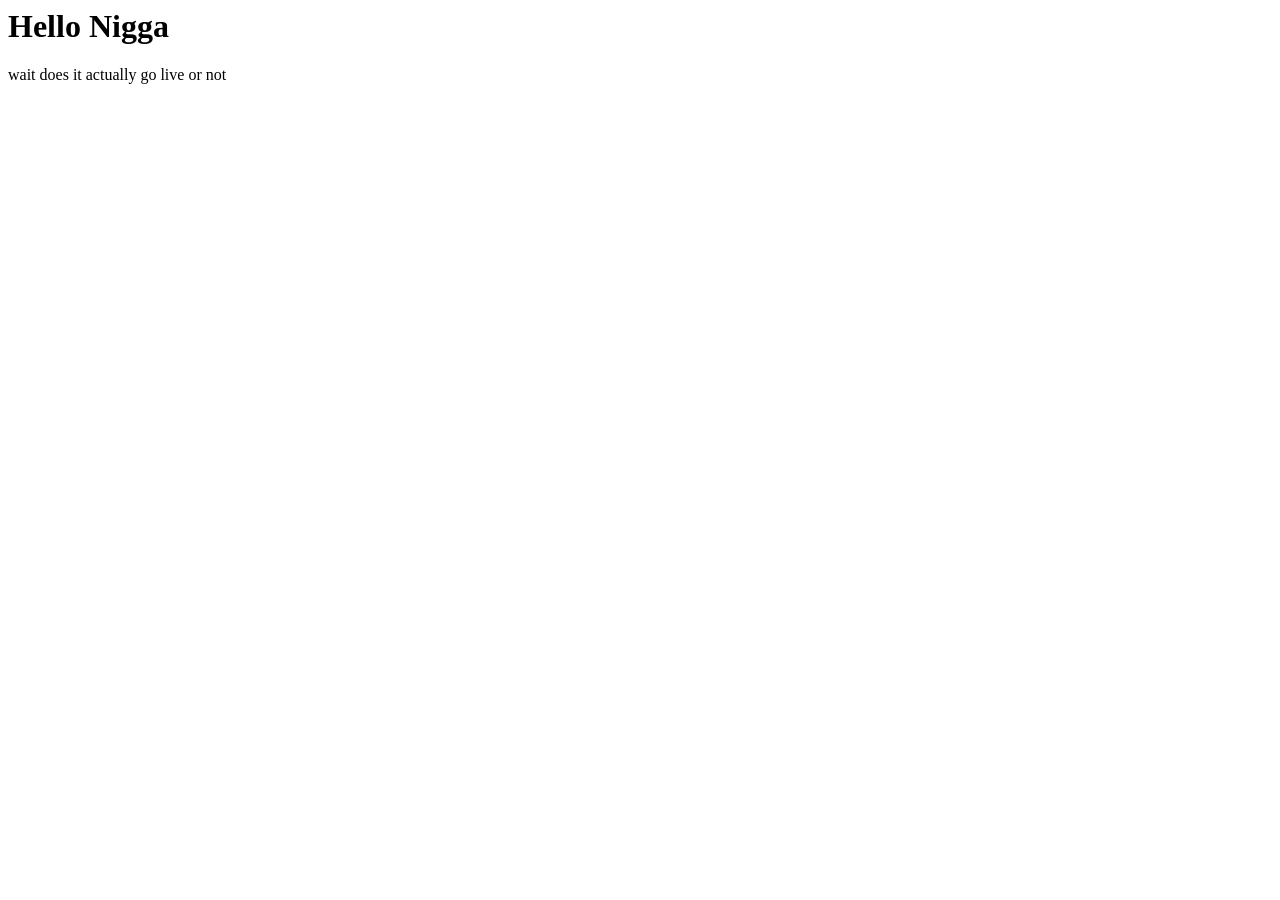
<file: Chapter-1/index.html>
<html lang="en">
<head>
    <meta charset="UTF-8">
    <meta name="viewport" content="width=device-width, initial-scale=1.0">
    <title>Hello Nigga</title>
</head>
<body>
    <script src="sandbox.js">
        
    </script>
    <h1>
        Hello Nigga
    </h1>
    <p>
        wait does it actually go live or not
    </p>
</body>
</html>
</file>
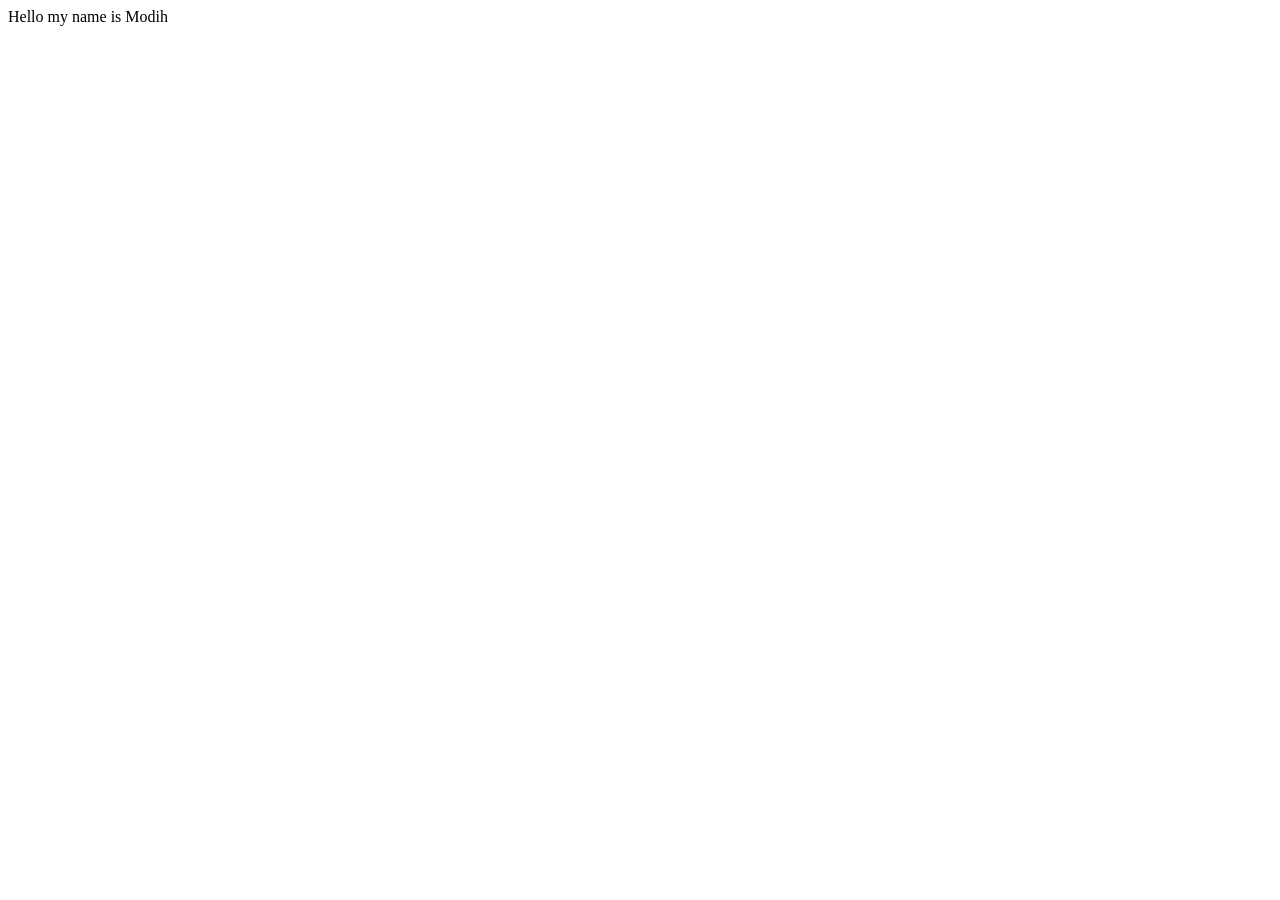
<file: Chapter-2/index.html>
<html lang="en">
<head>
    <meta charset="UTF-8">
    <meta name="viewport" content="width=device-width, initial-scale=1.0">
    <title>CJP</title>
</head>
<body>
    <script src="sandbox.js"></script>
    <script src="sandbox-2.js"></script>
    <script src="sandbox-3.js"></script>
    <script src="sandbox-4.js"></script>
    Hello my name is Modih
</body>
</html>
</file>
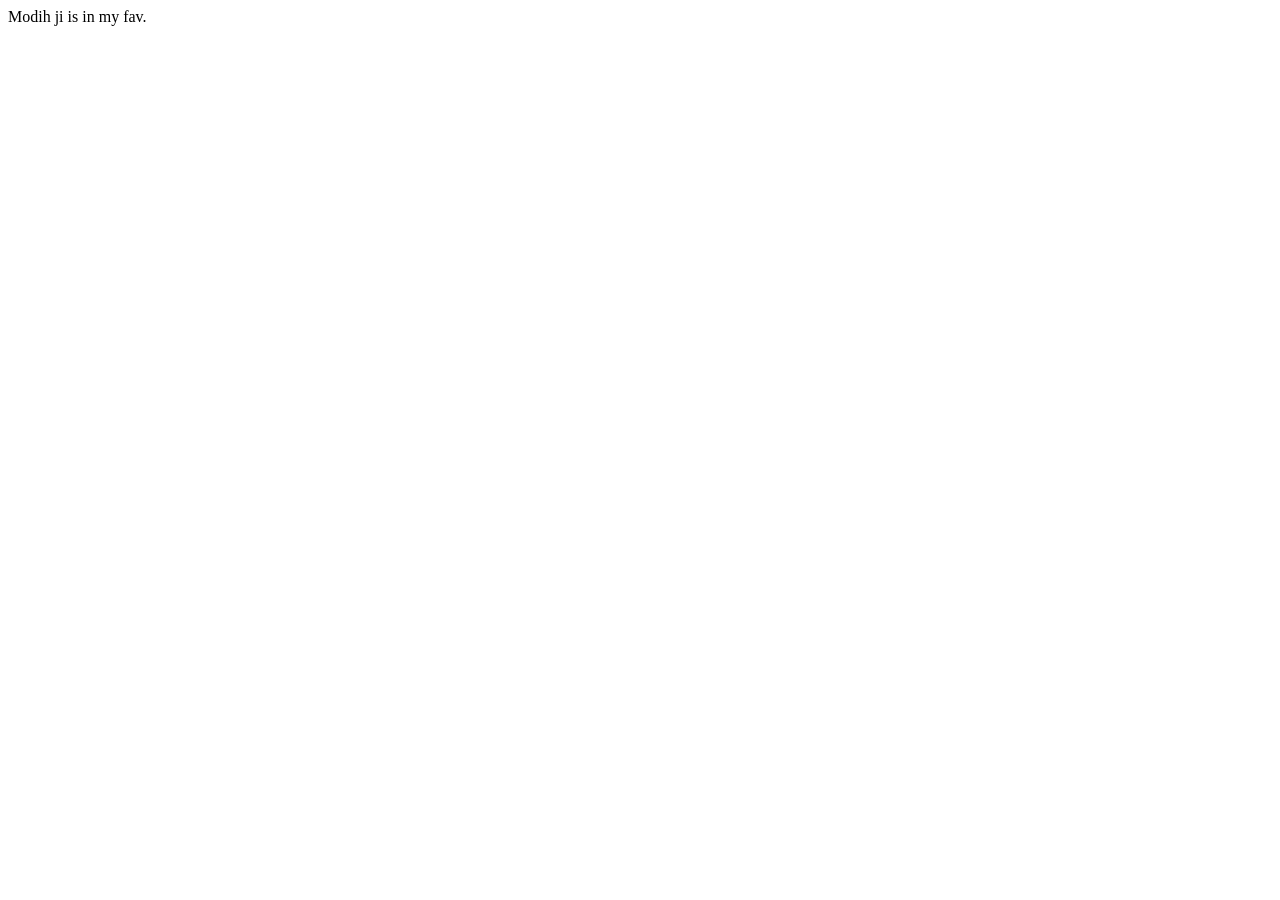
<file: Chapter-3/index.html>
<html lang="en">
<head>
    <meta charset="UTF-8">
    <meta name="viewport" content="width=device-width, initial-scale=1.0">
    <title>PuhPaglu</title>
</head>
<body>
    Modih ji is in my fav.
    <script src = "sandbox.js"></script>
</body>
</html>
</file>
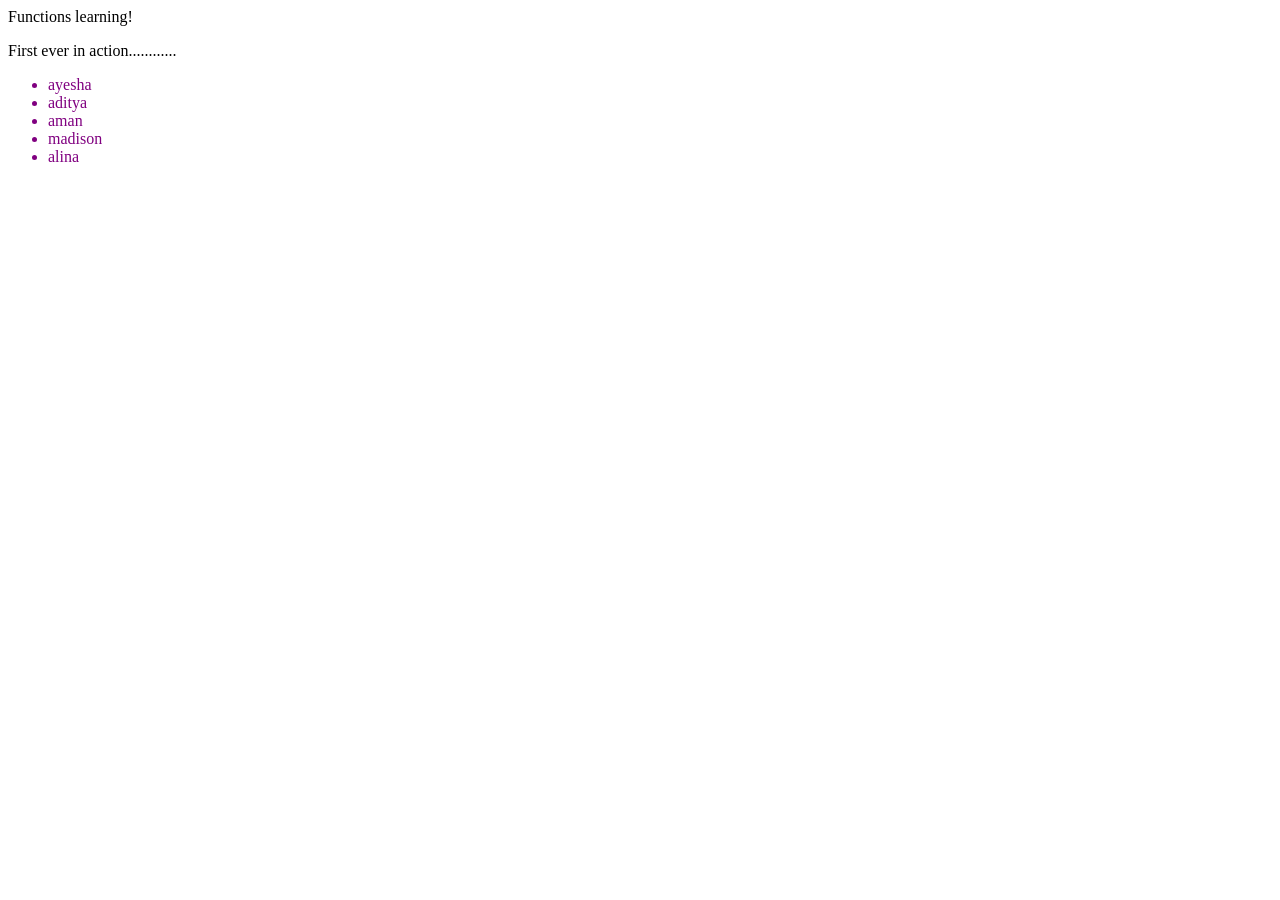
<file: Chapter-4/index.html>
<html lang="en">
<head>
    <meta charset="UTF-8">
    <meta name="viewport" content="width=device-width, initial-scale=1.0">
    <title>Chapter-4</title>
</head>
<body>
    Functions learning!
    <p>First ever in action............</p>
    <ul class="pple"></ul>
    <script src = "sandbox.js"></script>
</body>
</html>
</file>
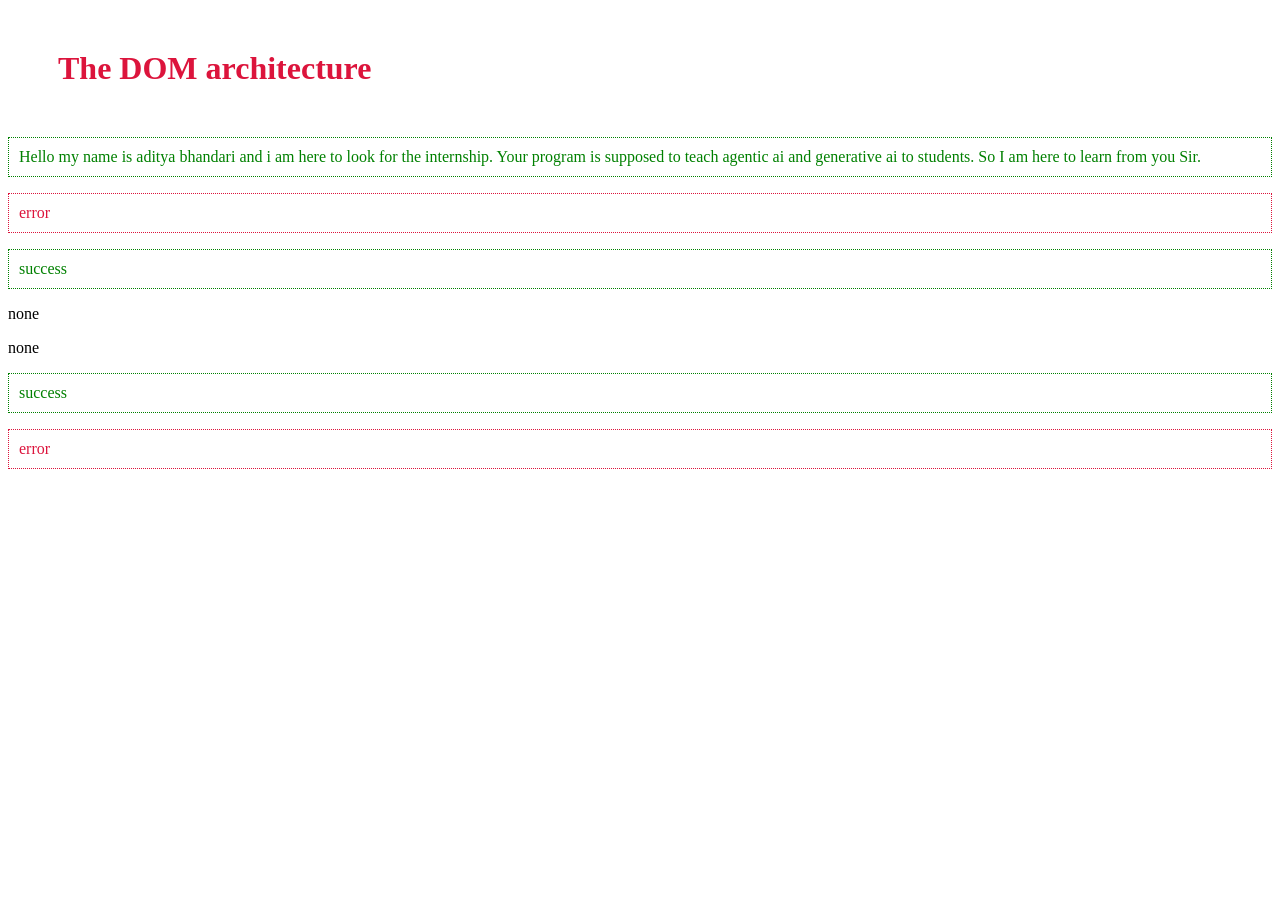
<file: Chapter-6-1/index.html>
<html lang="en">
<head>
    <meta charset="UTF-8">
    <meta name="viewport" content="width=device-width, initial-scale=1.0">
    <title>Document</title>
    <link rel="stylesheet" href = "styles.css">
</head>
<body>
    <h1 style = "color: green;" class = "title">The DOM architecture</h1>
    <p class = "error">
        Hello my name is aditya bhandari and i am here to look for the internship. Your program is supposed to teach agentic ai and
        generative ai to students. So I am here to learn from you Sir.
    </p>
    <p>error</p>
    <p>success</p>
    <p>none</p>
    <p>none</p>
    <p>success</p>
    <p>error</p>




    <script src = "sandbox.js"></script>
</body>
</html>
</file>
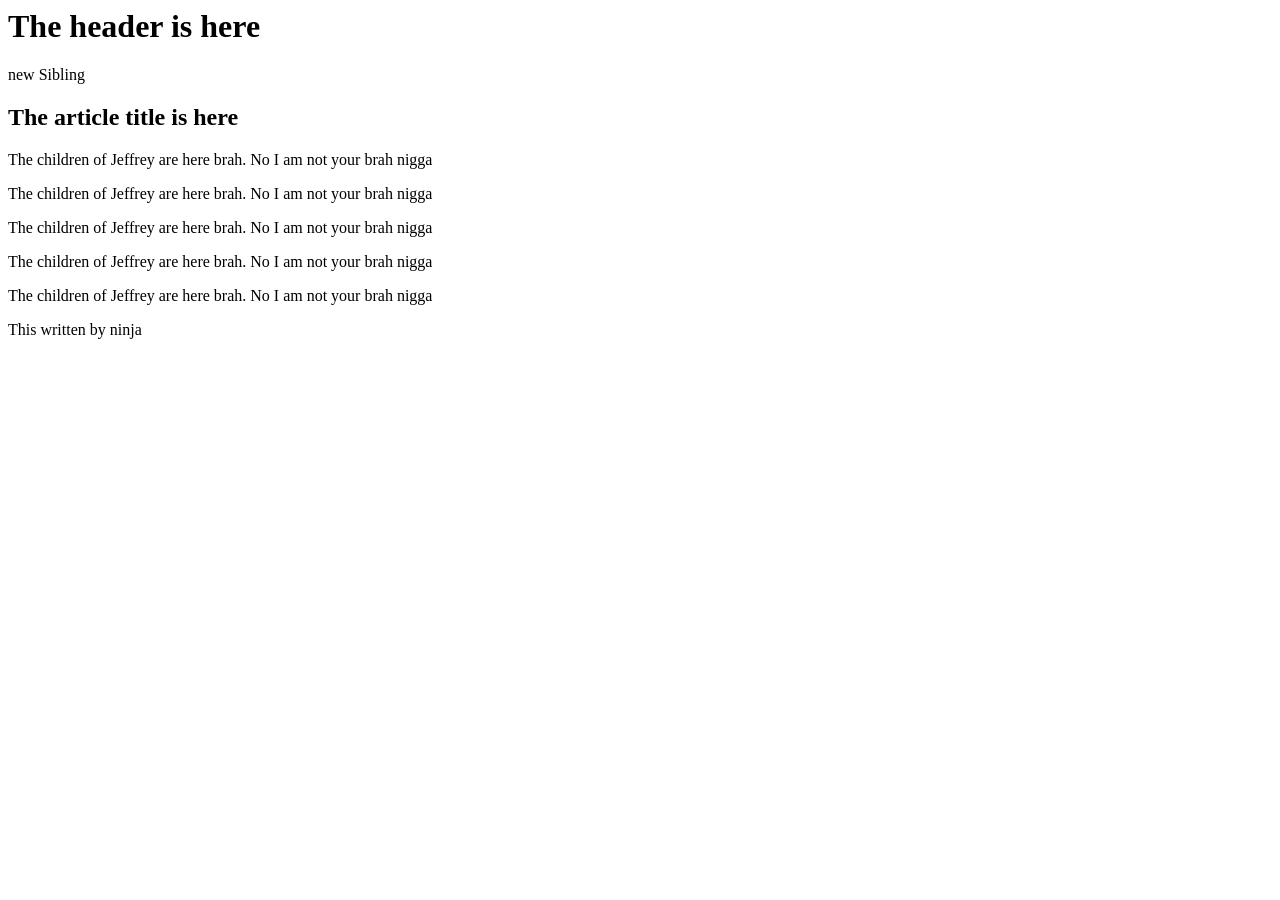
<file: Chapter-6-2/index.html>
<html lang="en">
<head>
    <meta charset="UTF-8">
    <meta name="viewport" content="width=device-width, initial-scale=1.0">
    <title>Javascript</title>
</head>
<body>
    <h1>The header is here</h1>
    <article>
        <p>new Sibling</p>
        <h2>The article title is here</h2>
        <p>The children of Jeffrey are here brah. No I am not your brah nigga</p>
        <p>The children of Jeffrey are here brah. No I am not your brah nigga</p>
        <p>The children of Jeffrey are here brah. No I am not your brah nigga</p>
        <p>The children of Jeffrey are here brah. No I am not your brah nigga</p>
        <p>The children of Jeffrey are here brah. No I am not your brah nigga</p>
        <div>This written by ninja</div>
    </article>

    <script src = "sandbox.js"></script>
</body>
</html>
</file>
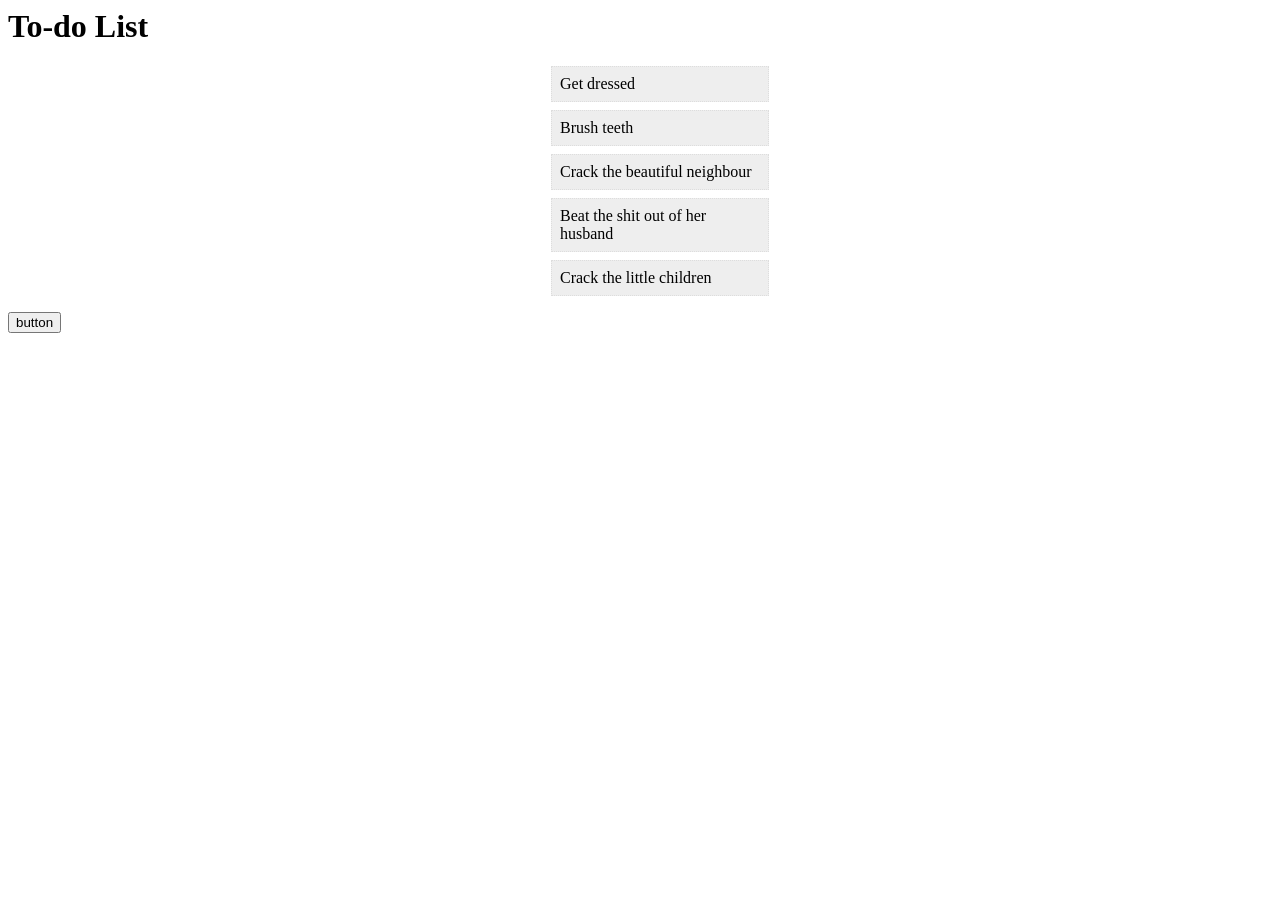
<file: Chapter-6-3/index.html>
<html lang="en">
<head>
    <meta charset="UTF-8">
    <meta name="viewport" content="width=device-width, initial-scale=1.0">
    <title>My To do list</title>
    <style>
        li{
            list-style-type: none;
            max-width: 200px;
            padding: 8px;
            margin: 8px auto;
            background: #eee;
            border: 1px dotted #ddd;
        }
    </style>
</head>
<body>
    <h1>To-do List</h1>

    <ul>
        <li>Get dressed</li>
        <li>Brush teeth</li>
        <li>Crack the beautiful neighbour</li>
        <li>Beat the shit out of her husband</li>
        <li>Crack the little children</li>
    </ul>

    <button>button</button>
    <script src="sandbox.js"></script>
</body>
</html>
</file>
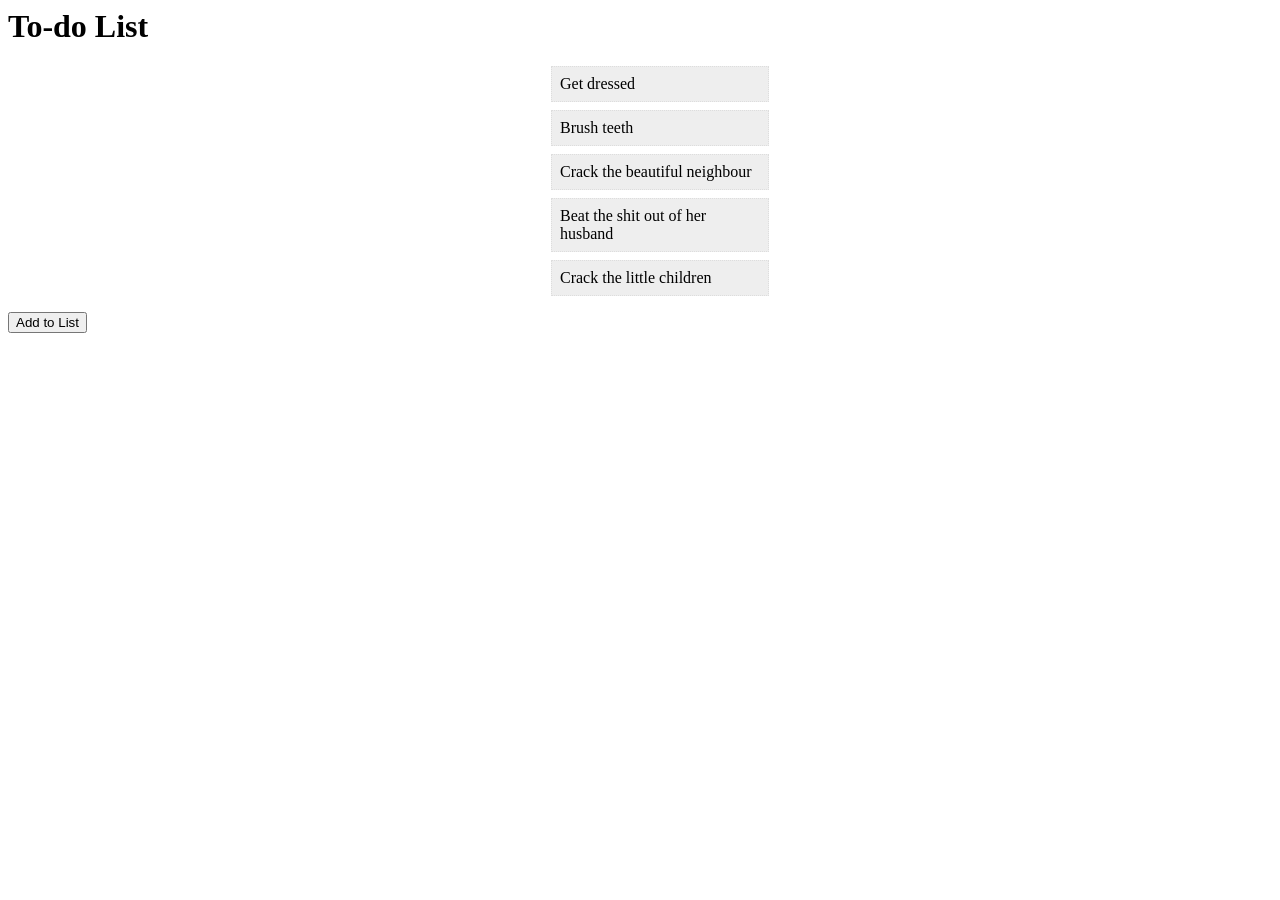
<file: Chapter-6-4/index.html>
<html lang="en">
<head>
    <meta charset="UTF-8">
    <meta name="viewport" content="width=device-width, initial-scale=1.0">
    <title>My To do list</title>
    <style>
        li{
            list-style-type: none;
            max-width: 200px;
            padding: 8px;
            margin: 8px auto;
            background: #eee;
            border: 1px dotted #ddd;
        }
    </style>
</head>
<body>
    <h1>To-do List</h1>

    <ul>
        <li>Get dressed</li>
        <li>Brush teeth</li>
        <li>Crack the beautiful neighbour</li>
        <li>Beat the shit out of her husband</li>
        <li>Crack the little children</li>
    </ul>

    <button>Add to List</button>
    <script src="sandbox.js"></script>
</body>
</html>
</file>
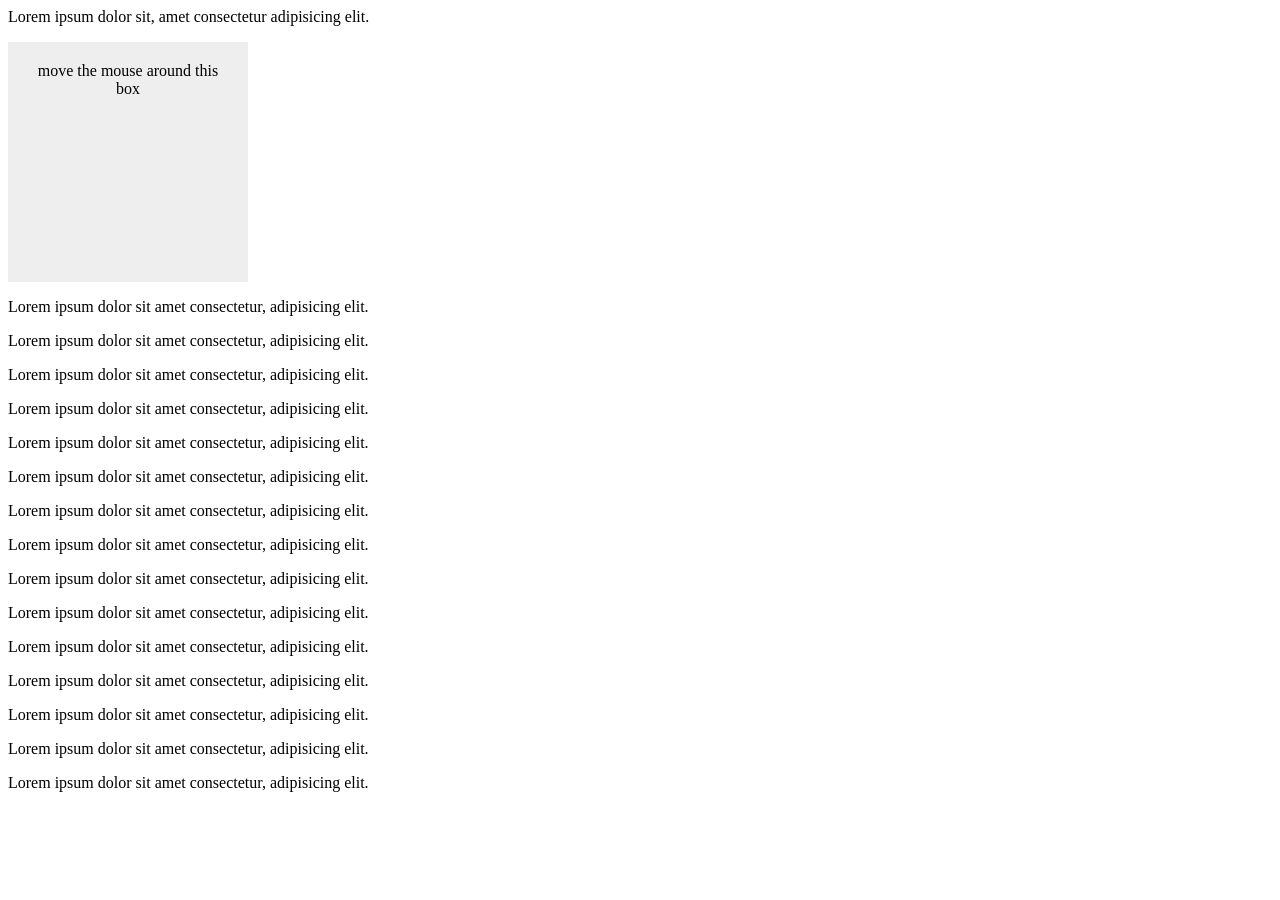
<file: Chapter-6-5/index.html>
<html lang="en">
<head>
  <meta charset="UTF-8">
  <meta name="viewport" content="width=device-width, initial-scale=1.0">
  <meta http-equiv="X-UA-Compatible" content="ie=edge">
  <title>JavaScript</title>
  <style>
    .box{
      width: 200px;
      height: 200px;
      margin: 10px 0;
      background: #eee;
      text-align: center;
      padding: 20px;
    }
  </style>
</head>
<body>

  <p class="copy-me">Lorem ipsum dolor sit, amet consectetur adipisicing elit.</p>
  <div class="box">move the mouse around this box</div>

  <p>Lorem ipsum dolor sit amet consectetur, adipisicing elit.</p>
  <p>Lorem ipsum dolor sit amet consectetur, adipisicing elit.</p>
  <p>Lorem ipsum dolor sit amet consectetur, adipisicing elit.</p>
  <p>Lorem ipsum dolor sit amet consectetur, adipisicing elit.</p>
  <p>Lorem ipsum dolor sit amet consectetur, adipisicing elit.</p>
  <p>Lorem ipsum dolor sit amet consectetur, adipisicing elit.</p>
  <p>Lorem ipsum dolor sit amet consectetur, adipisicing elit.</p>
  <p>Lorem ipsum dolor sit amet consectetur, adipisicing elit.</p>
  <p>Lorem ipsum dolor sit amet consectetur, adipisicing elit.</p>
  <p>Lorem ipsum dolor sit amet consectetur, adipisicing elit.</p>
  <p>Lorem ipsum dolor sit amet consectetur, adipisicing elit.</p>
  <p>Lorem ipsum dolor sit amet consectetur, adipisicing elit.</p>
  <p>Lorem ipsum dolor sit amet consectetur, adipisicing elit.</p>
  <p>Lorem ipsum dolor sit amet consectetur, adipisicing elit.</p>
  <p>Lorem ipsum dolor sit amet consectetur, adipisicing elit.</p>

  <script src="sandbox.js"></script>
</body>
</html>
</file>
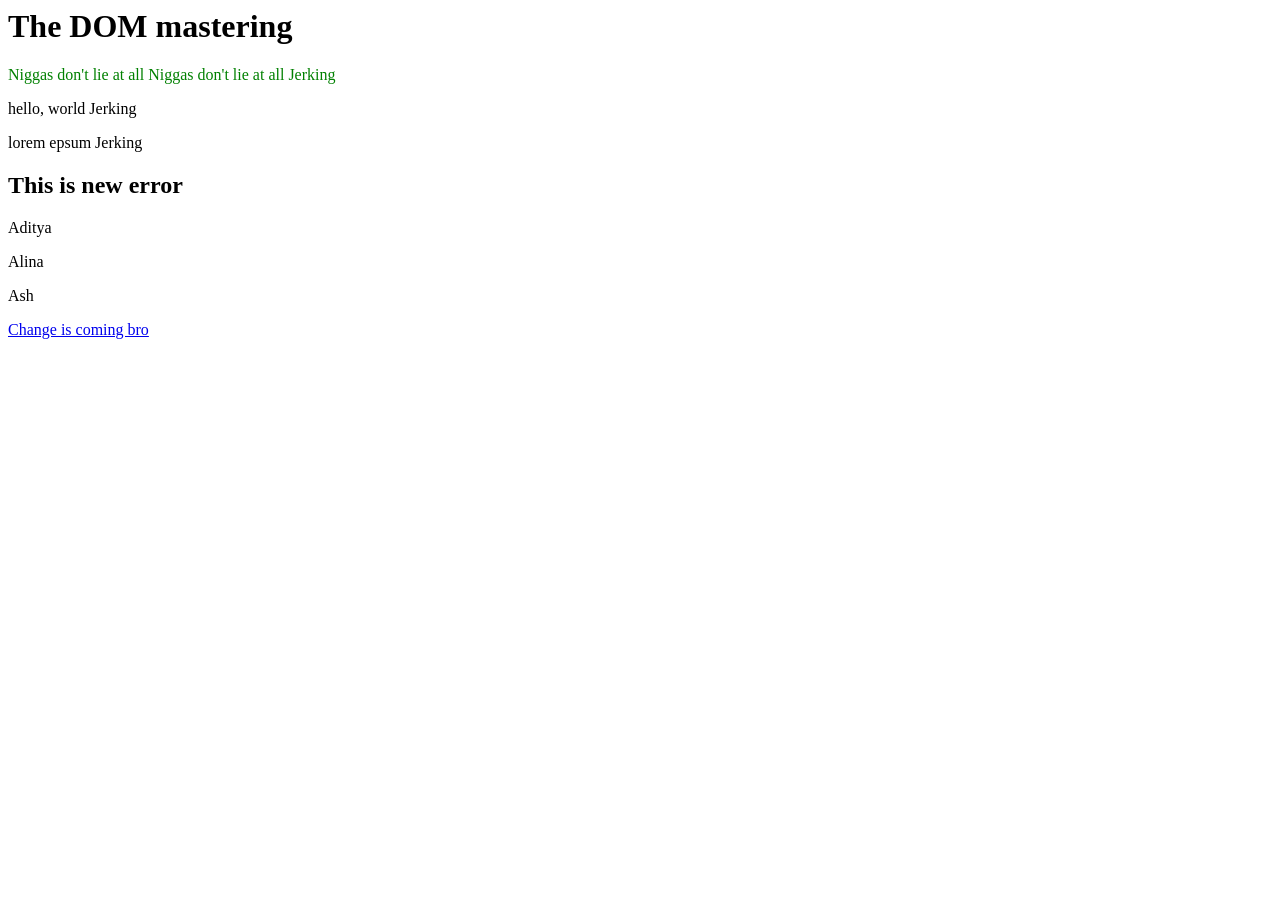
<file: Chapter-6/index.html>
<html lang="en">
<head>
    <meta charset="UTF-8">
    <meta name="viewport" content="width=device-width, initial-scale=1.0">
    <title>Mastering the DOM</title>
</head>
<body>
    <h1 id ="page-title">The DOM mastering</h1>
    
    <p class = "error">this is an error message</p>
    <p>hello, world</p>
    <p>lorem epsum</p>


    <!--Now creating another error message with the same class-->

    <div class="error">This is another error message and world cup is approaching</div>
    <a href = "https://www.google.com">Line to somewhere cool.</a>




    <script src = "sandbox.js"></script>
</body>
</html>
</file>
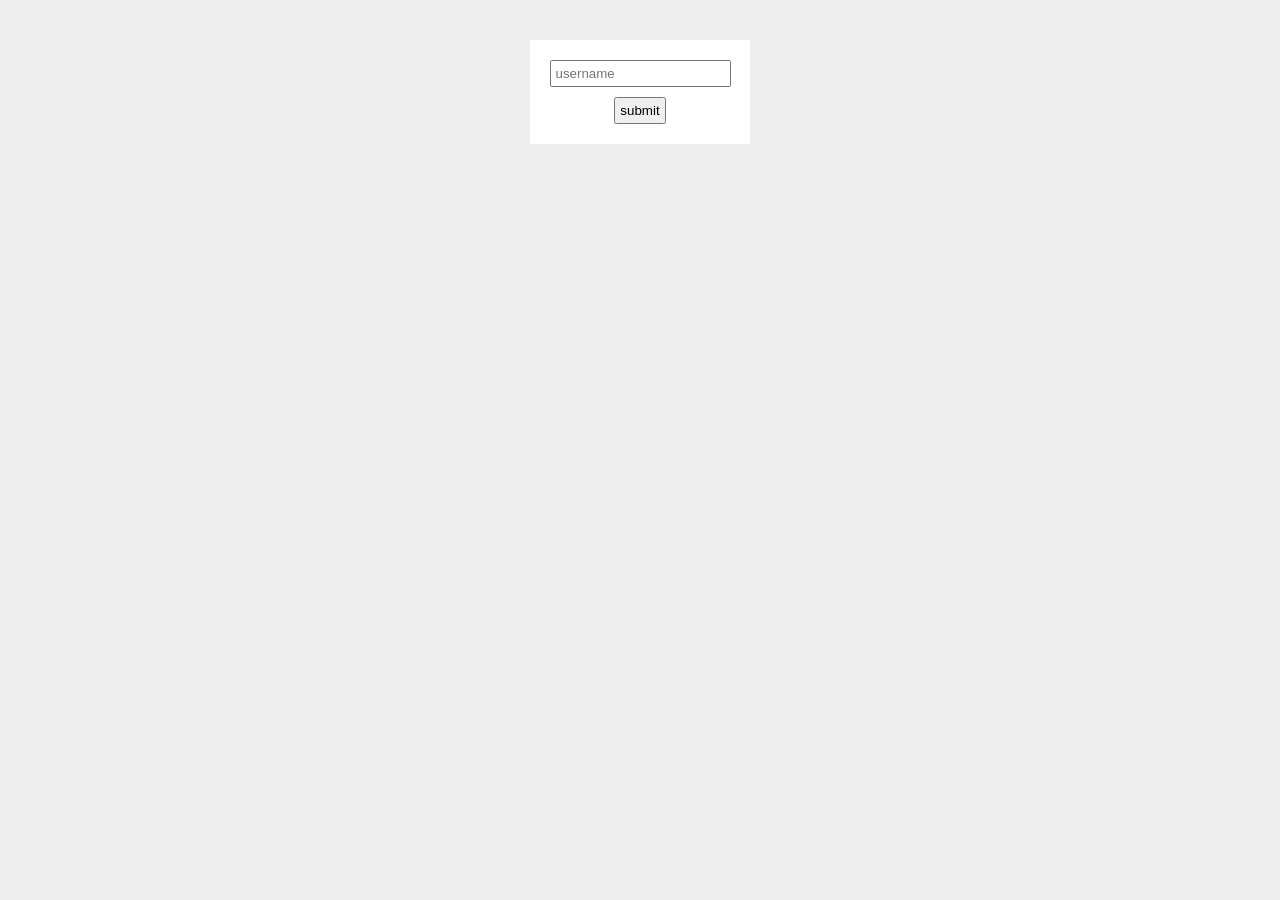
<file: Chapter-7/index.html>
<html lang="en">
<head>
  <meta charset="UTF-8">
  <meta name="viewport" content="width=device-width, initial-scale=1.0">
  <meta http-equiv="X-UA-Compatible" content="ie=edge">
  <title>JavaScript</title>
  <style>
    body{
      background: #eee;
    }
    form{
      max-width: 200px;
      margin: 40px auto;
      background: white;
      padding: 10px;
    }
    input{
      display: block;
      margin: 10px auto;
      padding: 4px;
    }
    .success{
        border: 2px solid limegreen;
    }
    .failed{
        border: 2px solid red;
    }

  </style>
</head>
<body>

  <form class="signup-form">
    <input type="text" id="username" placeholder="username">
    <input type="submit" value="submit">
    <div class="feedback">

    </div>
  </form>
  
  <script src="script.js"></script>
</body>
</html>
</file>
<file: Chapter-6-1/styles.css>
.error{
    padding: 10px;
    color: crimson;
    border: 1px dotted crimson;
}
.success{
    padding: 10px;
    color: green;
    border: 1px dotted green;
}
</file>
